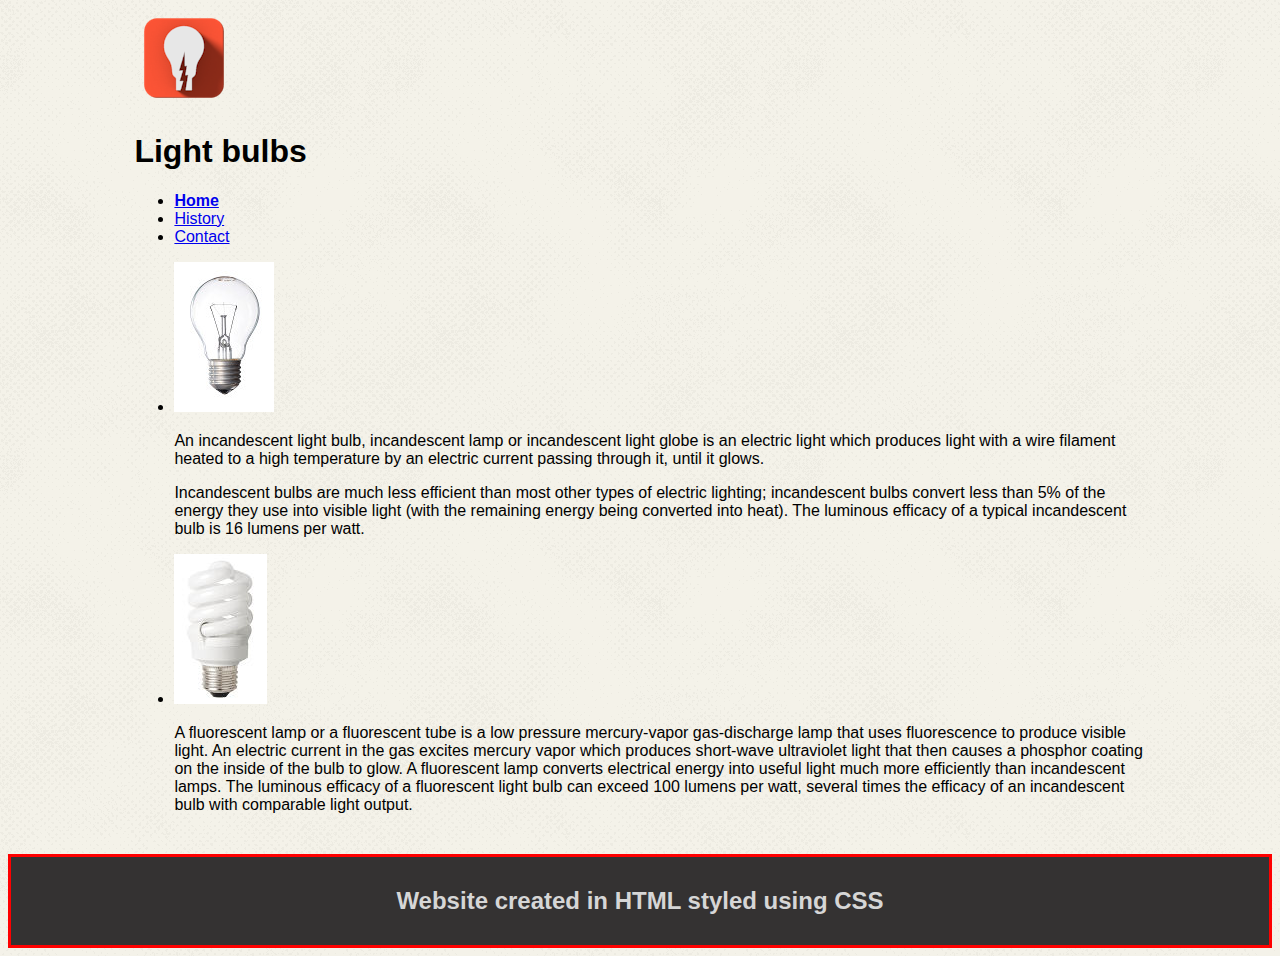
<file: little-site/index.html>
<!DOCTYPE html>
<html>
    <head>
        <meta charset="utf-8">
        <title>Home | Light bulbs</title>
        <link type="text/css" rel="stylesheet" href="default.css">
    </head>
    <body>
        <div id="body-content">
            <div class="header">
                <img src="bulb100.png" title="Light Bulb Logo" alt="The logo for the light bulb site">
                <h1>Light bulbs</h1>
                <div class="nav">
                    <ul>
                        <li><a href="index.html"><b>Home</b></a></li>
                        <li><a href="history.html">History</a></li>
                        <li><a href="contact.html">Contact</a></li>
                    </ul>
                </div>
            </div>
            <div class="pagebody">
                <div class="pagetext">
                    <ul class="textblocks">
                        <li>
                            <img src="images/original-bulb150.jpg" title="Original Light Bulb" alt="picture of the common light bulb">
                            <p>An incandescent light bulb, incandescent lamp or incandescent light globe is an electric light which produces light with a wire filament heated to a high temperature by an electric current passing through it, until it glows.</p>
                            <p>Incandescent bulbs are much less efficient than most other types of electric lighting; incandescent bulbs convert less than 5% of the energy they use into visible light (with the remaining energy being converted into heat). The luminous efficacy of a typical incandescent bulb is 16 lumens per watt.</p>
                        </li>
                        <li>
                            <img src="images/flourescent-bulb150.jpg" title="Fluorescent Light Bulb" alt="picture of a fluorescent light bulb">
                            <p>A fluorescent lamp or a fluorescent tube is a low pressure mercury-vapor gas-discharge lamp that uses fluorescence to produce visible light. An electric current in the gas excites mercury vapor which produces short-wave ultraviolet light that then causes a phosphor coating on the inside of the bulb to glow. A fluorescent lamp converts electrical energy into useful light much more efficiently than incandescent lamps. The luminous efficacy of a fluorescent light bulb can exceed 100 lumens per watt, several times the efficacy of an incandescent bulb with comparable light output.</p>
                        </li>
                    </ul>
                </div>
            </div>
        </div>
        <div id="footer">
            <h2>Website created in HTML styled using CSS</h2>
        </div>
    </body>
</html>
</file>
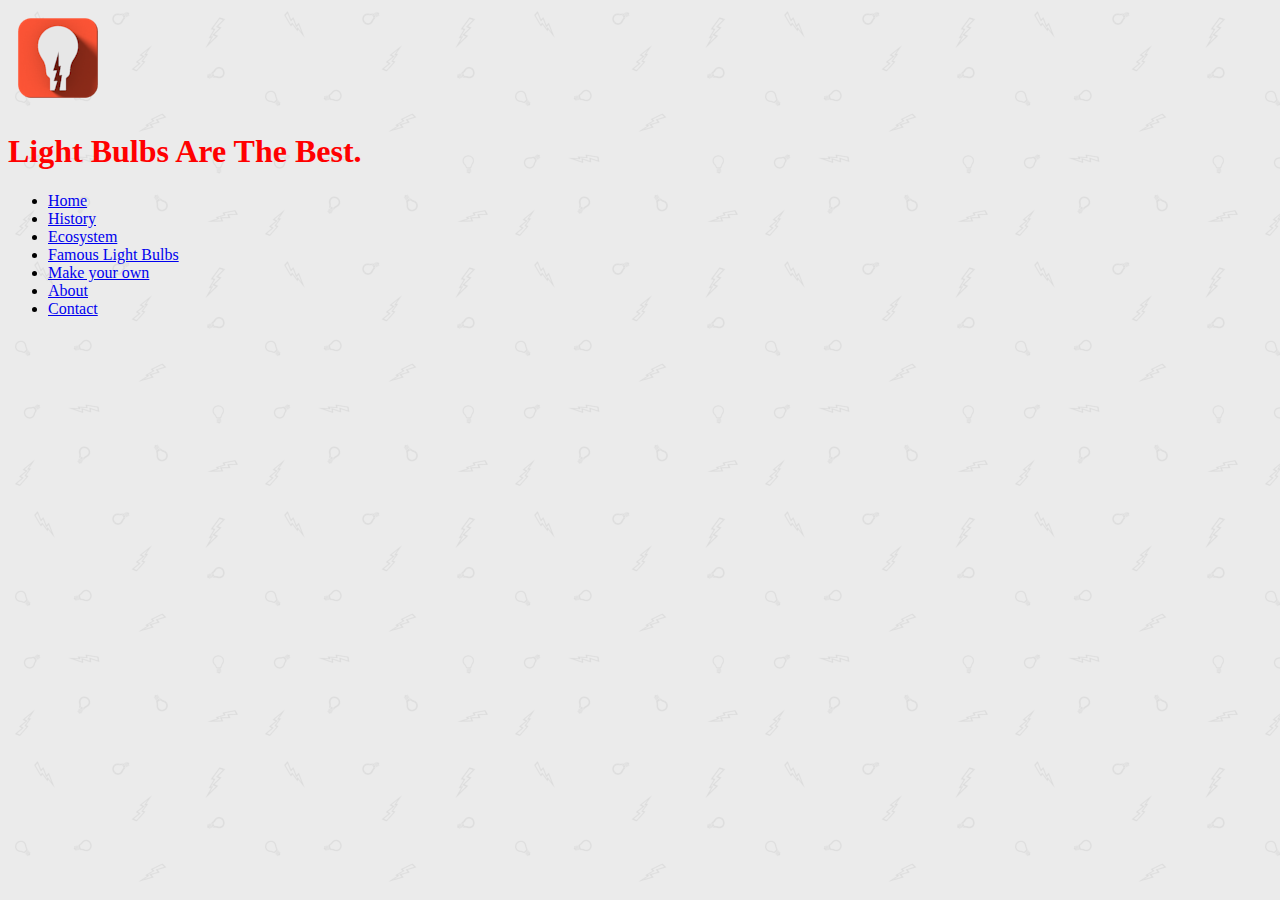
<file: html/history.html>
<!doctype html>
<html>
    <head>
        <title>HOME | Light Bulbs</title>
        <link type="text/css" rel="stylesheet" href="../css/default.css">
        <link rel="icon" type="image/png" href="../images/bulb16.png">
    </head>
    <body>
        <div class="content">
            <div class="header">
                <div class="logo_header">
                    <img src="../images/bulb100.png" title="Light Bulb Logo" alt="Logo for light bulb sight">
                    <h1>Light Bulbs Are The Best.</h1>
                </div>
                <div class="nav">
                    <ul>
                        <li><a href="main.html">Home</a></li>
                        <li><a href="history.html">History</a></li>
                        <li><a href="ecosystem.html">Ecosystem</a></li>
                        <li><a href="famous.html.html">Famous Light Bulbs</a></li>
                        <li><a href="makeyourown.html">Make your own</a></li>
                        <li><a href="about.html">About</a></li>
                        <li><a href="contact.html">Contact</a></li>
                    </ul>
                </div>
            </div>
        </div>
    </body>
</html>
</file>
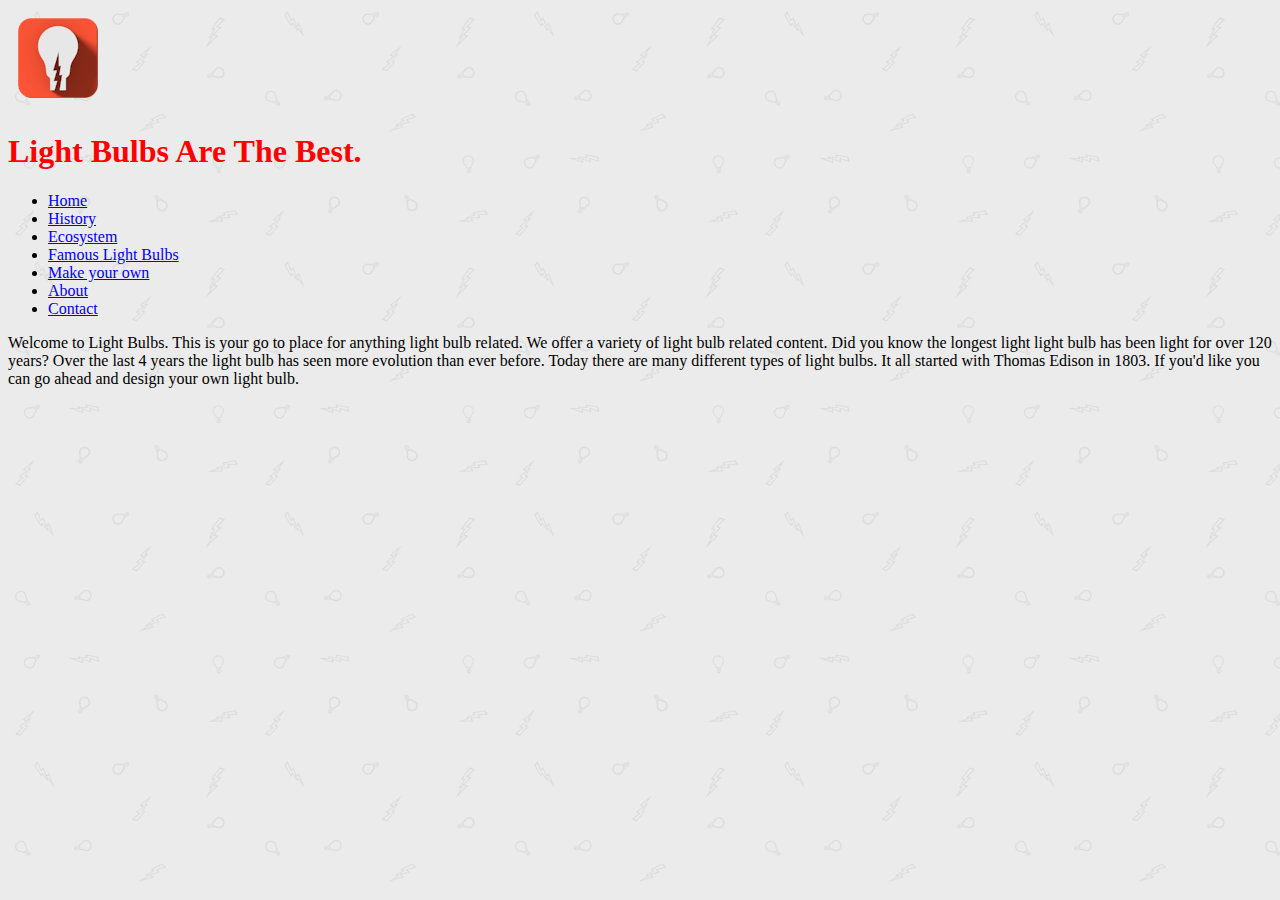
<file: html/main.html>
<!doctype html>
<html>
    <head>
        <title>HOME | Light Bulbs</title>
        <link type="text/css" rel="stylesheet" href="../css/default.css">
        <link rel="icon" type="image/png" href="../images/bulb16.png">
    </head>
    <body>
        <div class="content">
            <div class="header">
                <div class="logo_header">
                    <img src="../images/bulb100.png" title="Light Bulb Logo" alt="Logo for light bulb sight">
                    <h1>Light Bulbs Are The Best.</h1>
                </div>
                <div class="nav">
                    <ul>
                        <li><a href="main.html">Home</a></li>
                        <li><a href="history.html">History</a></li>
                        <li><a href="ecosystem.html">Ecosystem</a></li>
                        <li><a href="famous.html.html">Famous Light Bulbs</a></li>
                        <li><a href="makeyourown.html">Make your own</a></li>
                        <li><a href="about.html">About</a></li>
                        <li><a href="contact.html">Contact</a></li>
                    </ul>
                </div>
            </div>
        </div>
        <div class="content">
        <div class="novel">
        <p>Welcome to Light Bulbs. This is your go to place for anything light bulb related. We offer a variety of light bulb related content. Did you know the longest light light bulb has been light for over 120 years? Over the last 4 years the light bulb has seen more evolution than ever before. Today there are many different types of light bulbs. It all started with Thomas Edison in 1803.
        If you'd like you can go ahead and design your own light bulb.</p>
        </div>
    </div>
</body>
</html>
</file>
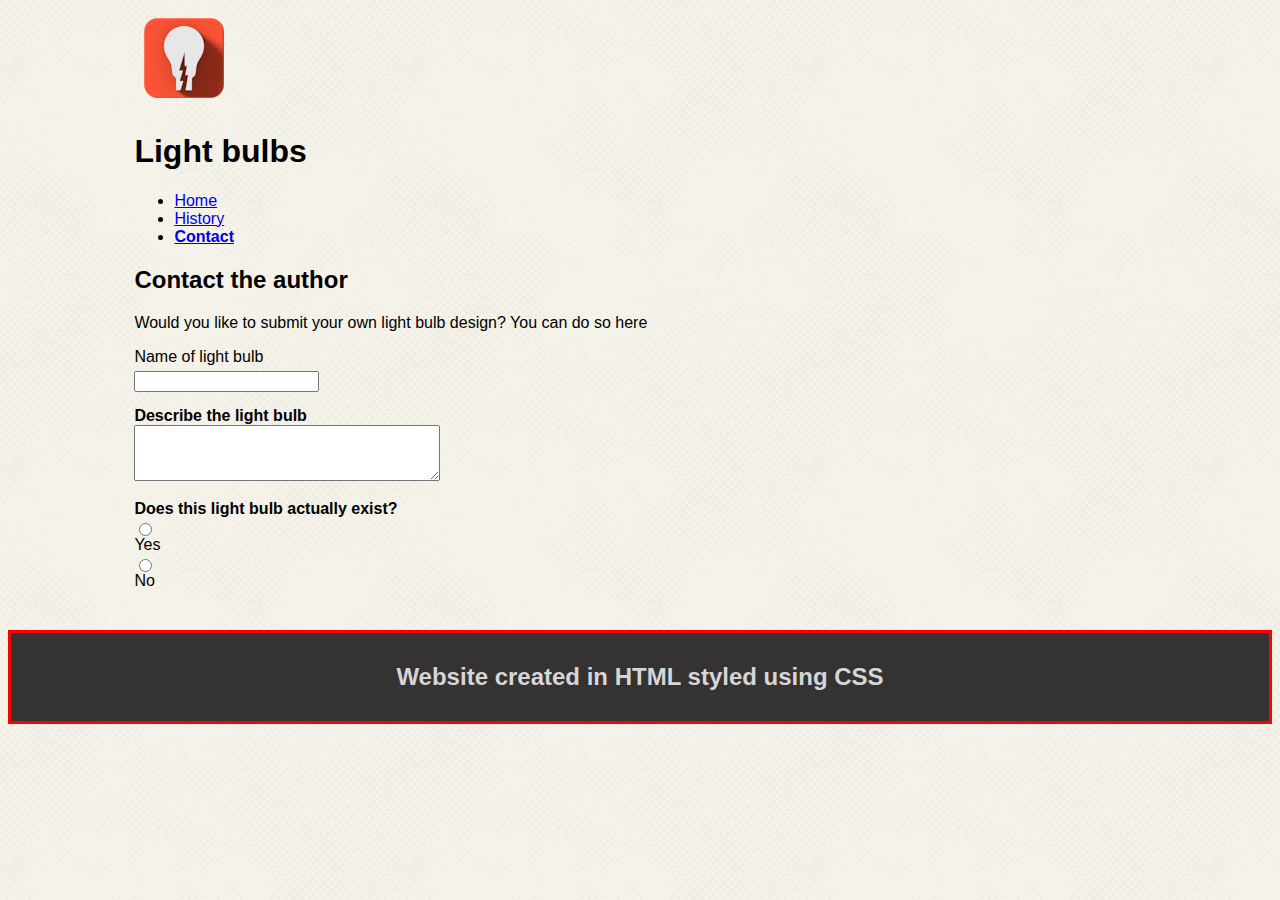
<file: little-site/contact.html>
<!DOCTYPE html>
<html>
    <head>
        <meta charset="utf-8">
        <title>Contact | Light bulbs</title>
        <link type="text/css" rel="stylesheet" href="default.css">
    </head>
    <body>
        <div id="body-content">
            <div class="header">
                <img src="bulb100.png" title="Light Bulb Logo" alt="The logo for the light bulb site">
                <h1>Light bulbs</h1>
                <div class="nav">
                    <ul>
                        <li><a href="index.html">Home</a></li>
                        <li><a href="history.html">History</a></li>
                        <li><a href="contact.html"><b>Contact</b></a></li>
                    </ul>
                </div>
            </div>
            <h2>Contact the author</h2>
            <p>Would you like to submit your own light bulb design? You can do so here</p>
            <div class="user-form">
                <form
                    <label for="name">Name of light bulb</label>
                    <input id="name" type="text">
                    
                    <label for="description">Describe the light bulb</label>
                    <textarea name="description" ></textarea>
                    
                    <label for="state">Does this light bulb actually exist?</label>
                    <input type="radio" name="existence" value="true">Yes
                    <input type="radio" name="existence" value="false">No
                    </form>
                </div>
            </div>
        </div>
        
        <div id="footer">
            <h2>Website created in HTML styled using CSS</h2>
        </div>
    </body>
</html>
</file>
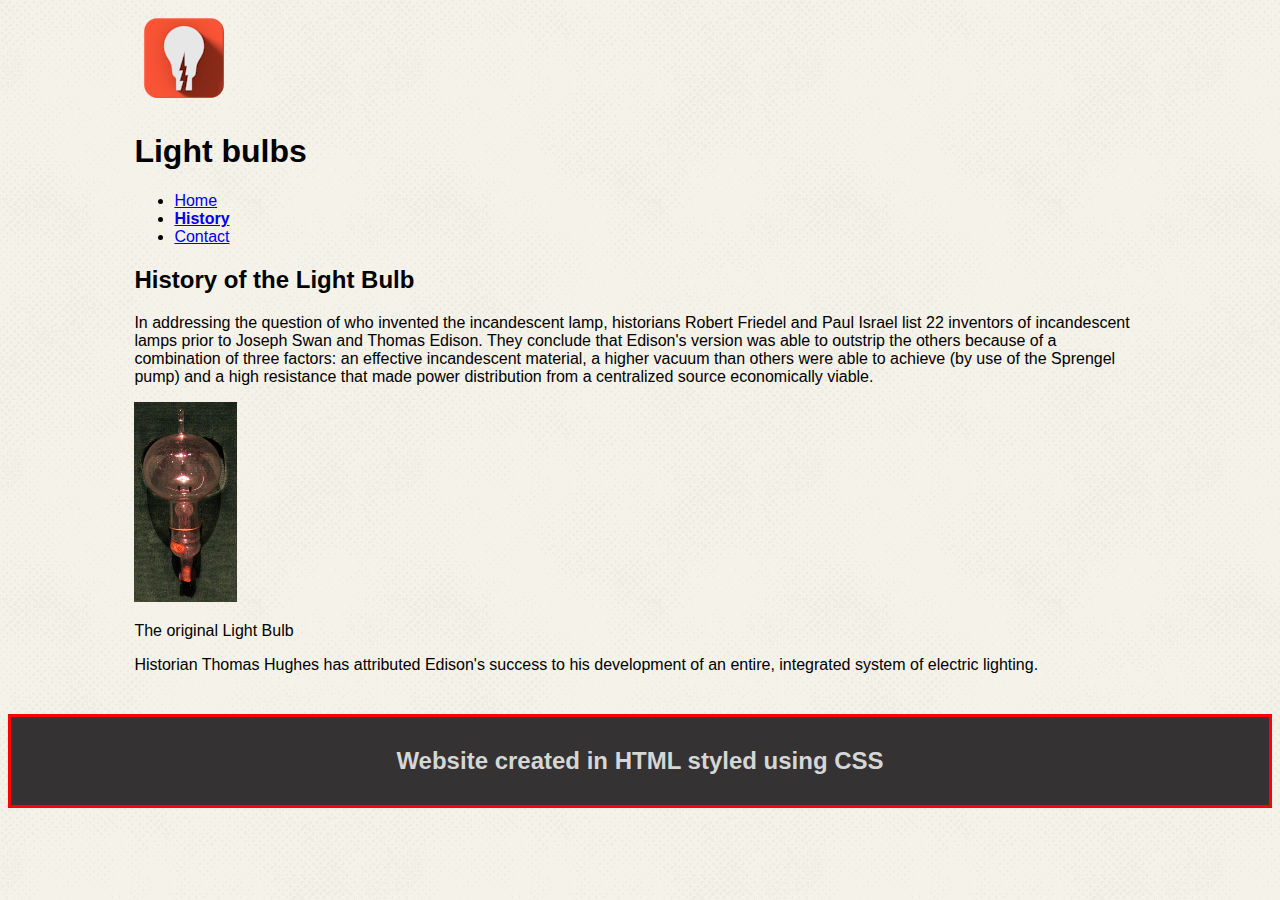
<file: little-site/history.html>
<!DOCTYPE html>
<html>
    <head>
        <meta charset="utf-8">
        <title>Contact | Light bulbs</title>
        <link type="text/css" rel="stylesheet" href="default.css">
    </head>
    <body>
        <div id="body-content">
            <div class="header">
                <img src="bulb100.png" title="Light Bulb Logo" alt="The logo for the light bulb site">
                <h1>Light bulbs</h1>
                <div class="nav">
                    <ul>
                        <li><a href="index.html">Home</a></li>
                        <li><a href="history.html"><b>History</b></a></li>
                        <li><a href="contact.html">Contact</a></li>
                    </ul>
                </div>
            </div>
            <div class="pagebody">
                <div class="pagetext">
                    <h2>History of the Light Bulb</h2>
                    <p>In addressing the question of who invented the incandescent lamp, historians Robert Friedel and Paul Israel list 22 inventors of incandescent lamps prior to Joseph Swan and Thomas Edison. They conclude that Edison's version was able to outstrip the others because of a combination of three factors: an effective incandescent material, a higher vacuum than others were able to achieve (by use of the Sprengel pump) and a high resistance that made power distribution from a centralized source economically viable.</p>
                    
                    <div class="smartimage">
                        <img src="images/Edison_Carbon_Bulb200.jpg">
                        <p>The original Light Bulb</p>
                    </div>
                    <p>Historian Thomas Hughes has attributed Edison's success to his development of an entire, integrated system of electric lighting.</p>
                    
                </div>
            </div>
        </div>
            <div id="footer">
                <h2>Website created in HTML styled using CSS</h2>
            </div>
    </body>
</html>
</file>
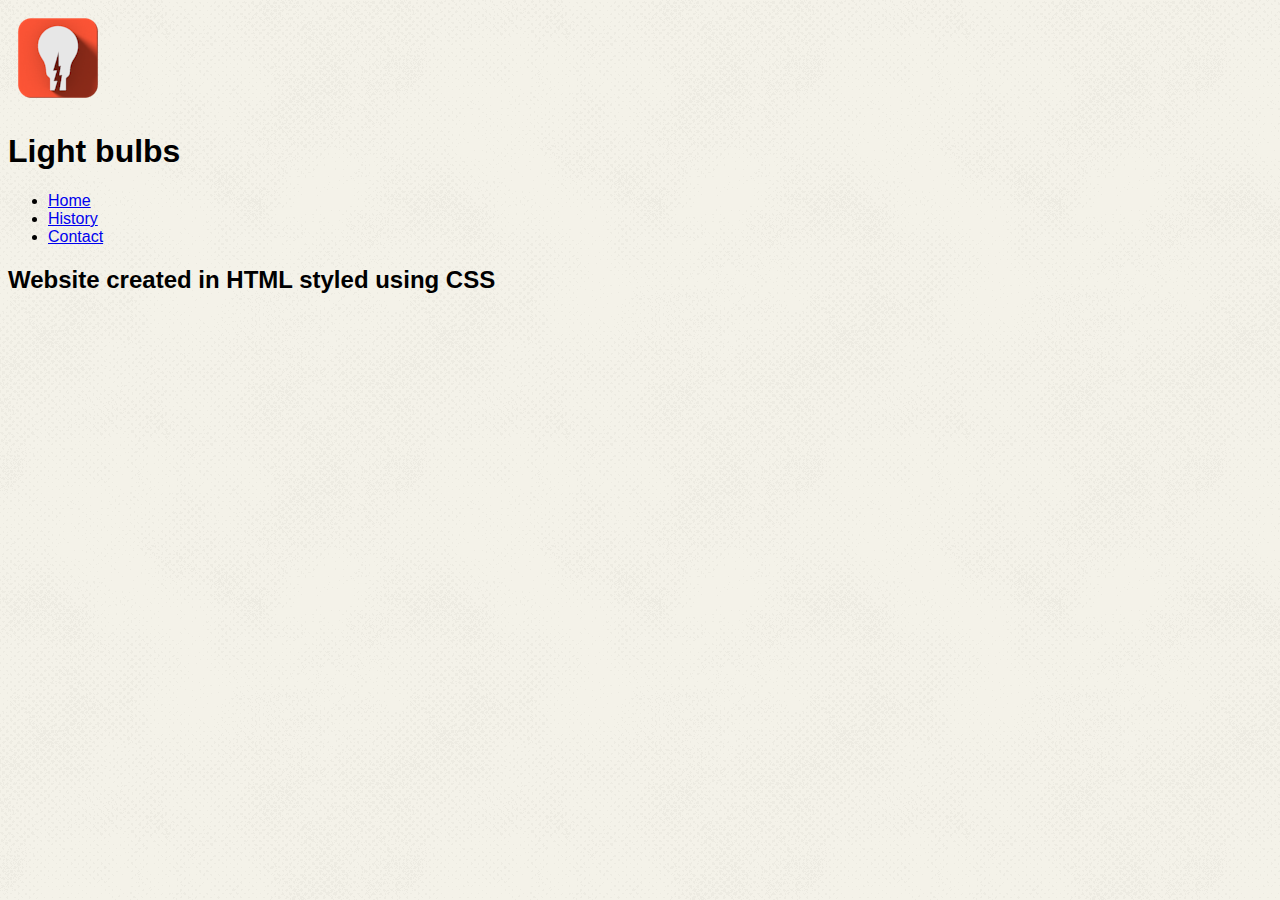
<file: little-site/template.html>
<!DOCTYPE html>
<html>
    <head>
        <meta charset="utf-8">
        <title>Home | Light bulbs</title>
        <link type="text/css" rel="stylesheet" href="default.css">
    </head>
    <body>
        <div class="header">
            <img src="bulb100.png" title="Light Bulb Logo" alt="The logo for the light bulb site">
            <h1>Light bulbs</h1>
            <div class="nav">
                <ul>
                    <li><a href="index.html">Home</li>
                    <li><a href="history.html">History</a></li>
                    <li><a href="contact.html">Contact</a></li>
                </ul>
            </div>
        </div>
        
        <div class="footer">
            <h2>Website created in HTML styled using CSS</h2>
        </div>
    </body>
</html>
</file>
<file: little-site/default.css>
body {
    font-family: Helvetica;
    background-image: url("images/halftone.png");
}

#body-content {
    width: 80%;
    margin-left: auto;
    margin-right: auto;
}

#footer {
    display: block;
    padding: 10px 0 10px 0;
    margin-top: 40px;
    text-align: center;
    border: 3px solid red;
    background-color: #343232;
    color: #D6D6D6;
}

label {
    display: block;
    margin-top: 15px;
    font-weight: bold;
}

input {
    display: block;
    margin-top: 5px
}

textarea {
    width: 300px;
    height: 50px;
}
</file>
<file: css/default.css>
body {
     background-image: url("../images/bulb_pattern250v3.png"); 
}

h1 {
    color: red;
}
</file>
